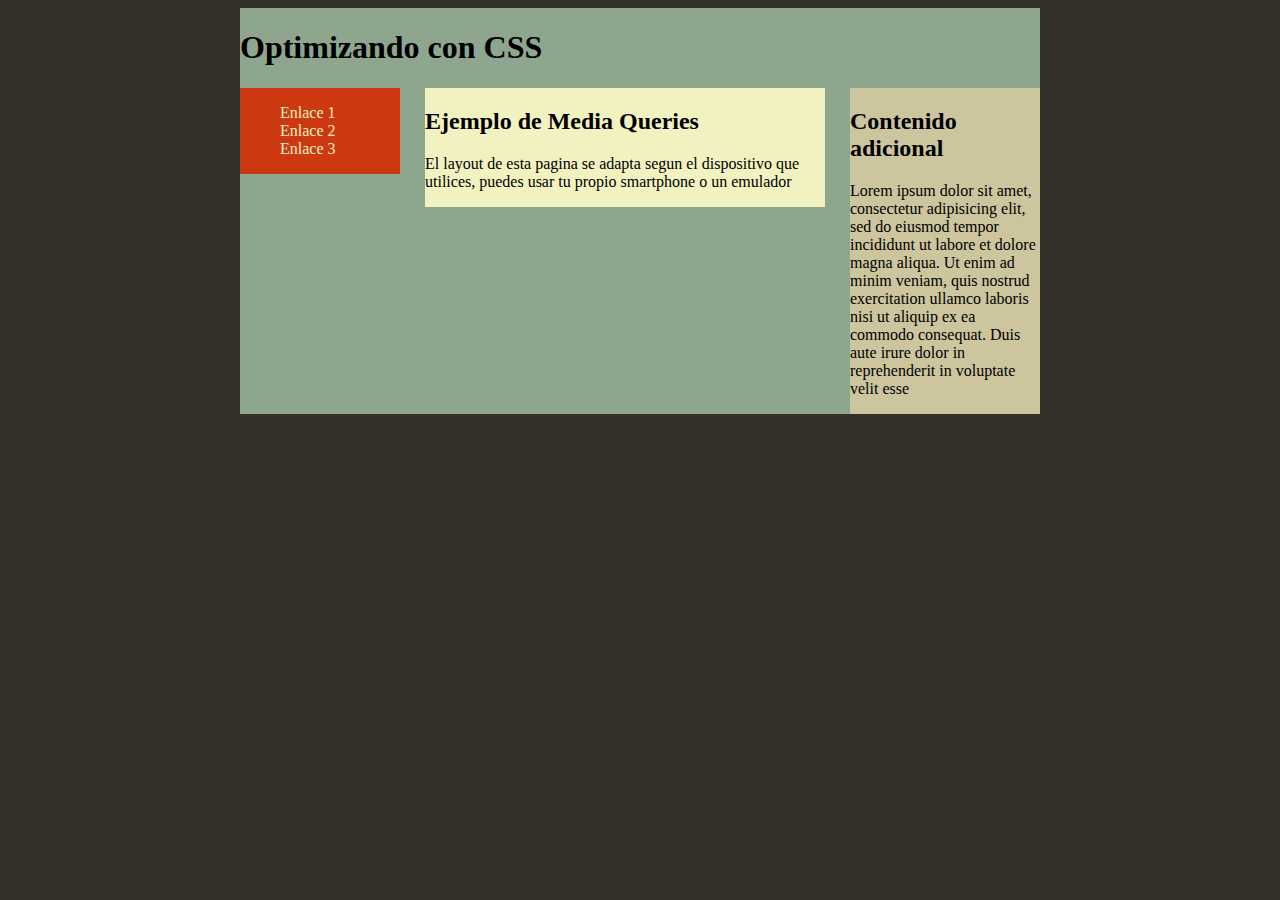
<file: U3P3/index.html>
<!DOCTYPE html>
<html lang="en">
<head>
  <meta charset="UTF-8">
  <meta name="viewport" content="width=device-width, initial-scale=1.0">
  <title>Document</title>
  <link rel="stylesheet" href="base.css">
</head>
<body>
  <div id="contenedor">
    <h1>Optimizando con CSS </h1>
    <nav>
      <ul>
        <li><a href="#">Enlace 1</a></li>
        <li><a href="#">Enlace 2</a></li>
        <li><a href="#">Enlace 3</a></li>
      </ul>
    </nav>
    <section>
      <h2>Ejemplo de Media Queries </h2>
      <p> El layout de esta pagina se adapta segun el dispositivo que utilices, puedes usar tu propio smartphone o un
        emulador</p>
      </section>
    <aside>
      <h2> Contenido adicional </h2>
      <p>Lorem ipsum dolor sit amet, consectetur adipisicing elit, sed do eiusmod tempor incididunt ut labore et dolore
        magna aliqua. Ut enim ad minim veniam, quis nostrud exercitation ullamco laboris nisi ut aliquip ex ea commodo
        consequat. Duis aute irure dolor in reprehenderit in voluptate velit esse</p>
      </aside>
  
  </div>
  
</body>
</html>
</file>
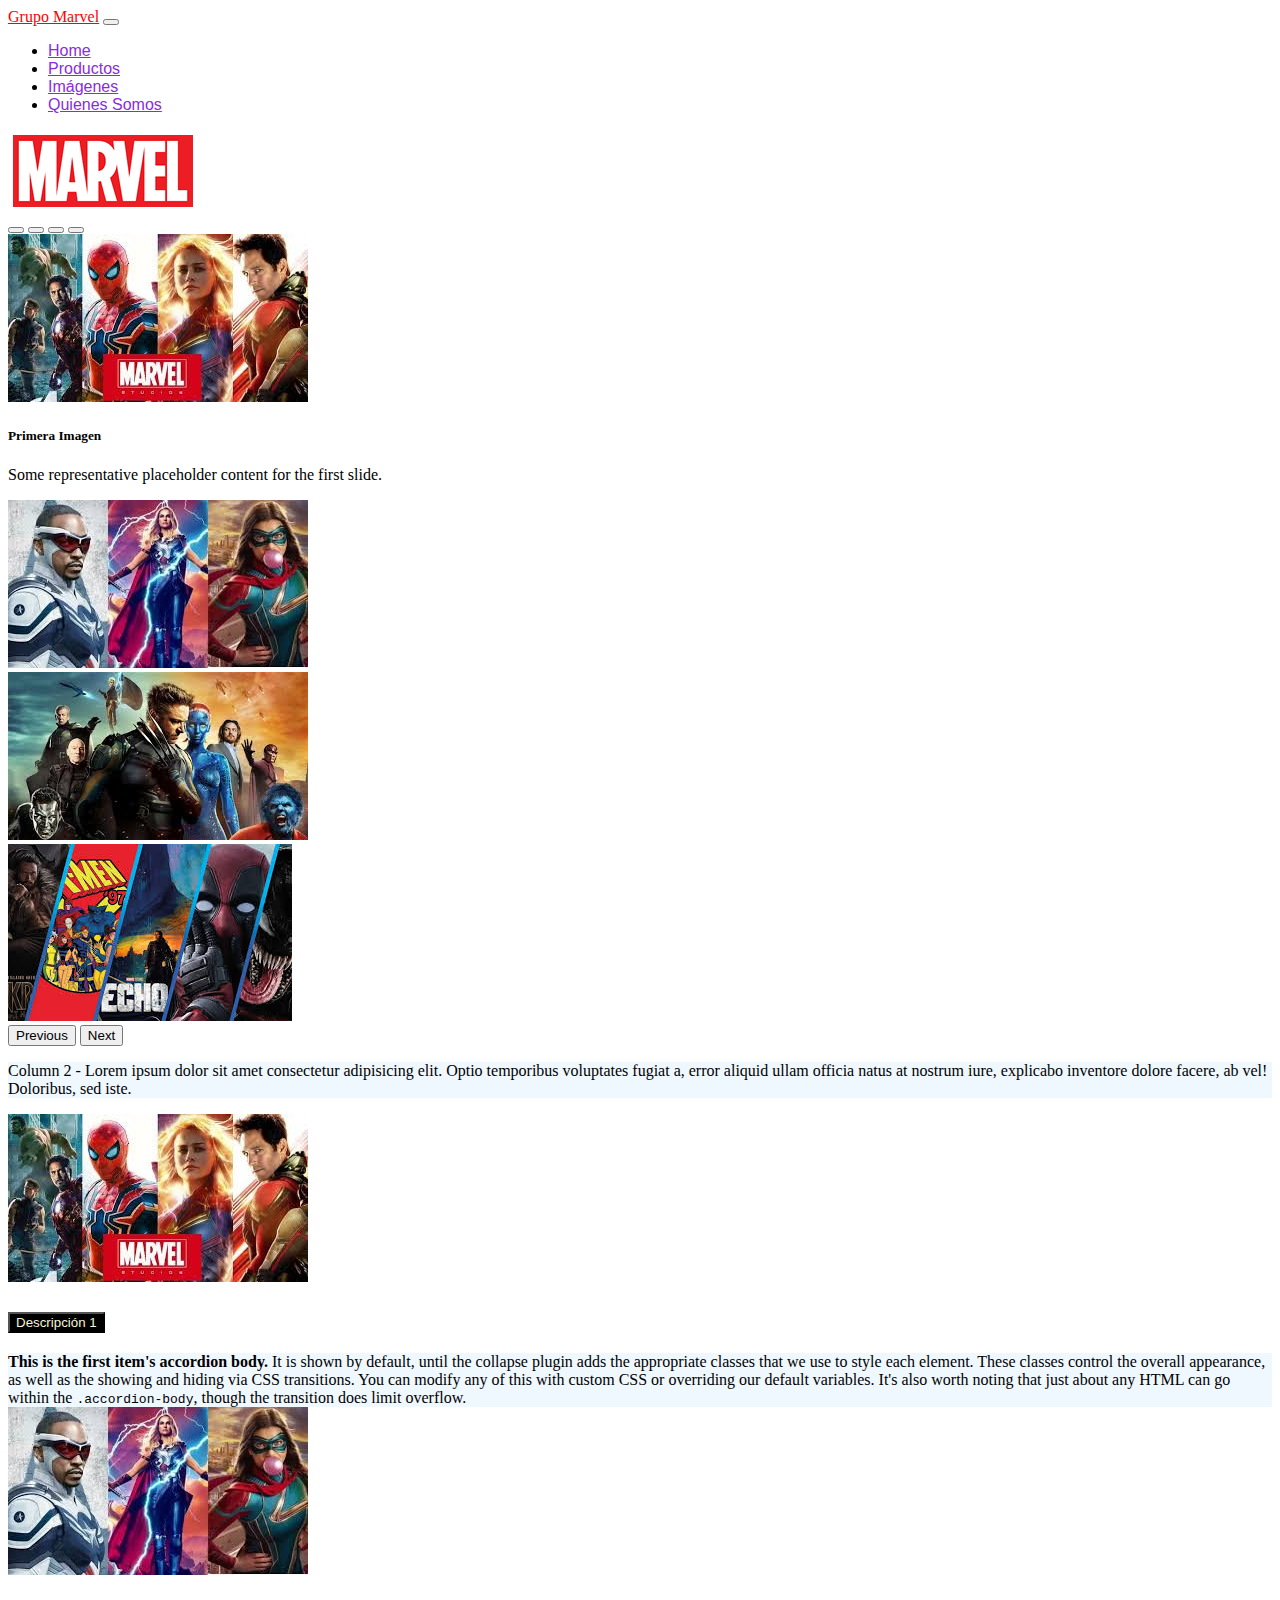
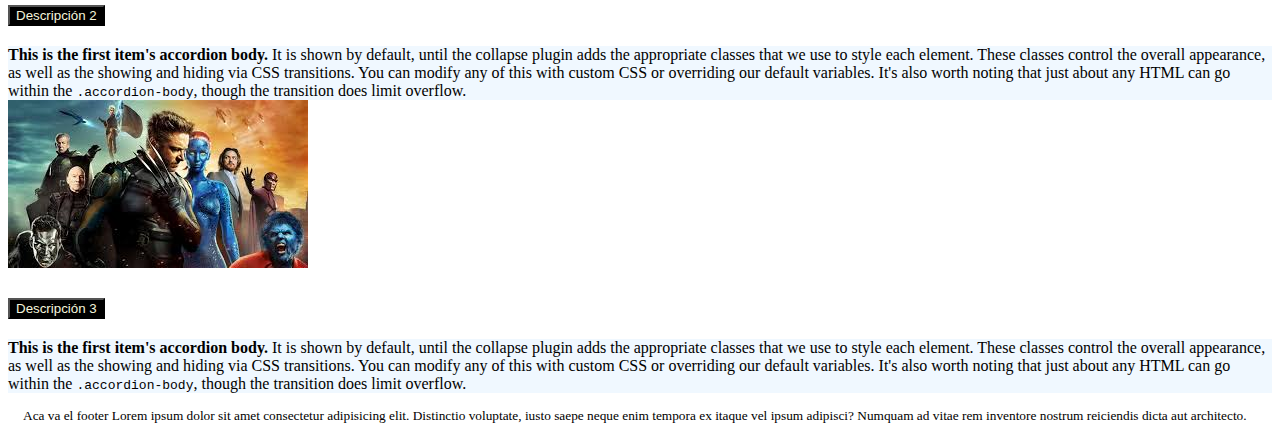
<file: U4M2/index.html>
<!DOCTYPE html>
<html lang="en">

<head>
  <meta charset="UTF-8" />
  <meta name="viewport" content="width=device-width, initial-scale=1.0" />

  <link href="https://cdn.jsdelivr.net/npm/bootstrap@5.3.2/dist/css/bootstrap.min.css" rel="stylesheet"
    integrity="sha384-T3c6CoIi6uLrA9TneNEoa7RxnatzjcDSCmG1MXxSR1GAsXEV/Dwwykc2MPK8M2HN" crossorigin="anonymous" />
  <link rel="stylesheet" href="estilo.css">
  <title>Bootstrap</title>
</head>

<body>
  <div class="container">
    <div class="row">
      <div class="col">

        <nav class="navbar navbar-expand-lg bg-body-tertiary">
          <div class="container-fluid">
            <a class="navbar-brand" href="#">Grupo Marvel</a>
            <button class="navbar-toggler" type="button" data-bs-toggle="collapse"
              data-bs-target="#navbarSupportedContent" aria-controls="navbarSupportedContent" aria-expanded="false"
              aria-label="Toggle navigation">
              <span class="navbar-toggler-icon"></span>
            </button>
            <div class="collapse navbar-collapse" id="navbarSupportedContent">
              <ul class="navbar-nav me-auto mb-2 mb-lg-0">
                <li class="nav-item">
                  <a class="nav-link active" aria-current="page" href="#">Home</a>
                </li>
                <li class="nav-item">
                  <a class="nav-link" href="#">Productos</a>
                </li>
                <li class="nav-item">
                  <a class="nav-link" href="#">Imágenes</a>
                </li>
                <li class="nav-item">
                  <a class="nav-link" href="#">Quienes Somos</a>
                </li>

              </ul>

            </div>
          </div>
        </nav>
      </div>
    </div>
    <div class="row">
      <div class="col-3">
        <img src="carrousel/marvel.png" class="img-fluid" alt="CASPER">

      </div>
      <div class="col-9">
        <div class="col-8">
          <div id="carouselExampleIndicators" class="carousel slide">
            <div class="carousel-indicators">
              <button type="button" data-bs-target="#carouselExampleIndicators" data-bs-slide-to="0" class="active"
                aria-current="true" aria-label="Slide 1"></button>
              <button type="button" data-bs-target="#carouselExampleIndicators" data-bs-slide-to="1"
                aria-label="Slide 2"></button>
              <button type="button" data-bs-target="#carouselExampleIndicators" data-bs-slide-to="2"
                aria-label="Slide 3"></button>
              <button type="button" data-bs-target="#carouselExampleIndicators" data-bs-slide-to="3"
                aria-label="Slide 3"></button>
            </div>
            <div class="carousel-inner">
              <div class="carousel-item active">
                <img src="carrousel/marvel2.jpg" class="d-block w-100" alt="cero">
                <div class="carousel-caption d-none d-md-block">
                  <h5>Primera Imagen</h5>
                  <p>Some representative placeholder content for the first slide.</p>
                </div>
              </div>
              <div class="carousel-item">
                <img src="carrousel/marvel3.jpg" class="d-block w-100" alt="uno">
              </div>
              <div class="carousel-item">
                <img src="carrousel/marvel4.jpg" class="d-block w-100" alt="dos">
              </div>
              <div class="carousel-item">
                <img src="carrousel/marvel5.jpg" class="d-block w-100" alt="tres">
              </div>
            </div>
            <button class="carousel-control-prev" type="button" data-bs-target="#carouselExampleIndicators"
              data-bs-slide="prev">
              <span class="carousel-control-prev-icon" aria-hidden="true"></span>
              <span class="visually-hidden">Previous</span>
            </button>
            <button class="carousel-control-next" type="button" data-bs-target="#carouselExampleIndicators"
              data-bs-slide="next">
              <span class="carousel-control-next-icon" aria-hidden="true"></span>
              <span class="visually-hidden">Next</span>
            </button>
          </div>
        </div>
        <p class="columna2"> Column 2 - Lorem ipsum dolor sit amet consectetur adipisicing elit. Optio temporibus
          voluptates fugiat
          a, error aliquid ullam officia natus at nostrum iure, explicabo inventore dolore facere, ab vel!
          Doloribus, sed iste.</p>
      </div>
    </div>

  </div>
  </div>
  <div class="row">
    <div class="col-4">

      <img src="carrousel/marvel2.jpg" class="rounded mx-auto d-block" alt="...">
      <div class="accordion" id="accordionPanelsStayOpenExample">
        <div class="accordion-item">
          <h2 class="accordion-header">
            <button class="accordion-button" type="button" data-bs-toggle="collapse"
              data-bs-target="#panelsStayOpen-collapseOne" aria-expanded="true"
              aria-controls="panelsStayOpen-collapseOne">
              Descripción 1
            </button>
          </h2>
          <div id="panelsStayOpen-collapseOne" class="accordion-collapse collapse show">
            <div class="accordion-body">
              <strong>This is the first item's accordion body.</strong> It is shown by default, until the collapse
              plugin adds the appropriate classes that we use to style each element. These classes control the overall
              appearance, as well as the showing and hiding via CSS transitions. You can modify any of this with custom
              CSS or overriding our default variables. It's also worth noting that just about any HTML can go within the
              <code>.accordion-body</code>, though the transition does limit overflow.
            </div>
          </div>
        </div>
      </div>
    </div>

    <div class="col-4">
      <img src="carrousel/marvel3.jpg" class="rounded mx-auto d-block" alt="...">
      <div class="accordion" id="accordionPanelsStayOpenExample">
        <div class="accordion-item">
          <h2 class="accordion-header">
            <button class="accordion-button" type="button" data-bs-toggle="collapse"
              data-bs-target="#panelsStayOpen-collapseOne" aria-expanded="true"
              aria-controls="panelsStayOpen-collapseOne">
              Descripción 2
            </button>
          </h2>
          <div id="panelsStayOpen-collapseOne" class="accordion-collapse collapse show">
            <div class="accordion-body">
              <strong>This is the first item's accordion body.</strong> It is shown by default, until the collapse
              plugin adds the appropriate classes that we use to style each element. These classes control the overall
              appearance, as well as the showing and hiding via CSS transitions. You can modify any of this with custom
              CSS or overriding our default variables. It's also worth noting that just about any HTML can go within the
              <code>.accordion-body</code>, though the transition does limit overflow.
            </div>
          </div>
        </div>
      </div>

    </div>
    <div class="col-4">
      <img src="carrousel/marvel4.jpg" class="rounded mx-auto d-block" alt="...">
      <div class="accordion" id="accordionPanelsStayOpenExample">
        <div class="accordion-item">
          <h2 class="accordion-header">
            <button class="accordion-button" type="button" data-bs-toggle="collapse"
              data-bs-target="#panelsStayOpen-collapseOne" aria-expanded="true"
              aria-controls="panelsStayOpen-collapseOne">
              Descripción 3
            </button>
          </h2>
          <div id="panelsStayOpen-collapseOne" class="accordion-collapse collapse show">
            <div class="accordion-body">
              <strong>This is the first item's accordion body.</strong> It is shown by default, until the collapse
              plugin adds the appropriate classes that we use to style each element. These classes control the overall
              appearance, as well as the showing and hiding via CSS transitions. You can modify any of this with custom
              CSS or overriding our default variables. It's also worth noting that just about any HTML can go within the
              <code>.accordion-body</code>, though the transition does limit overflow.
            </div>
          </div>
        </div>
      </div>
    </div>
  </div>


  </div>
  <div class="row">
    <div class="col">
      <p class="footer">Aca va el footer Lorem ipsum dolor sit amet consectetur adipisicing elit. Distinctio voluptate, iusto saepe neque
        enim tempora ex itaque vel ipsum adipisci? Numquam ad vitae rem inventore nostrum reiciendis dicta aut architecto.</p>
    </div>
  </div>

  <script src="https://cdn.jsdelivr.net/npm/bootstrap@5.3.2/dist/js/bootstrap.bundle.min.js"
    integrity="sha384-C6RzsynM9kWDrMNeT87bh95OGNyZPhcTNXj1NW7RuBCsyN/o0jlpcV8Qyq46cDfL"
    crossorigin="anonymous"></script>
</body>

</html>
</file>
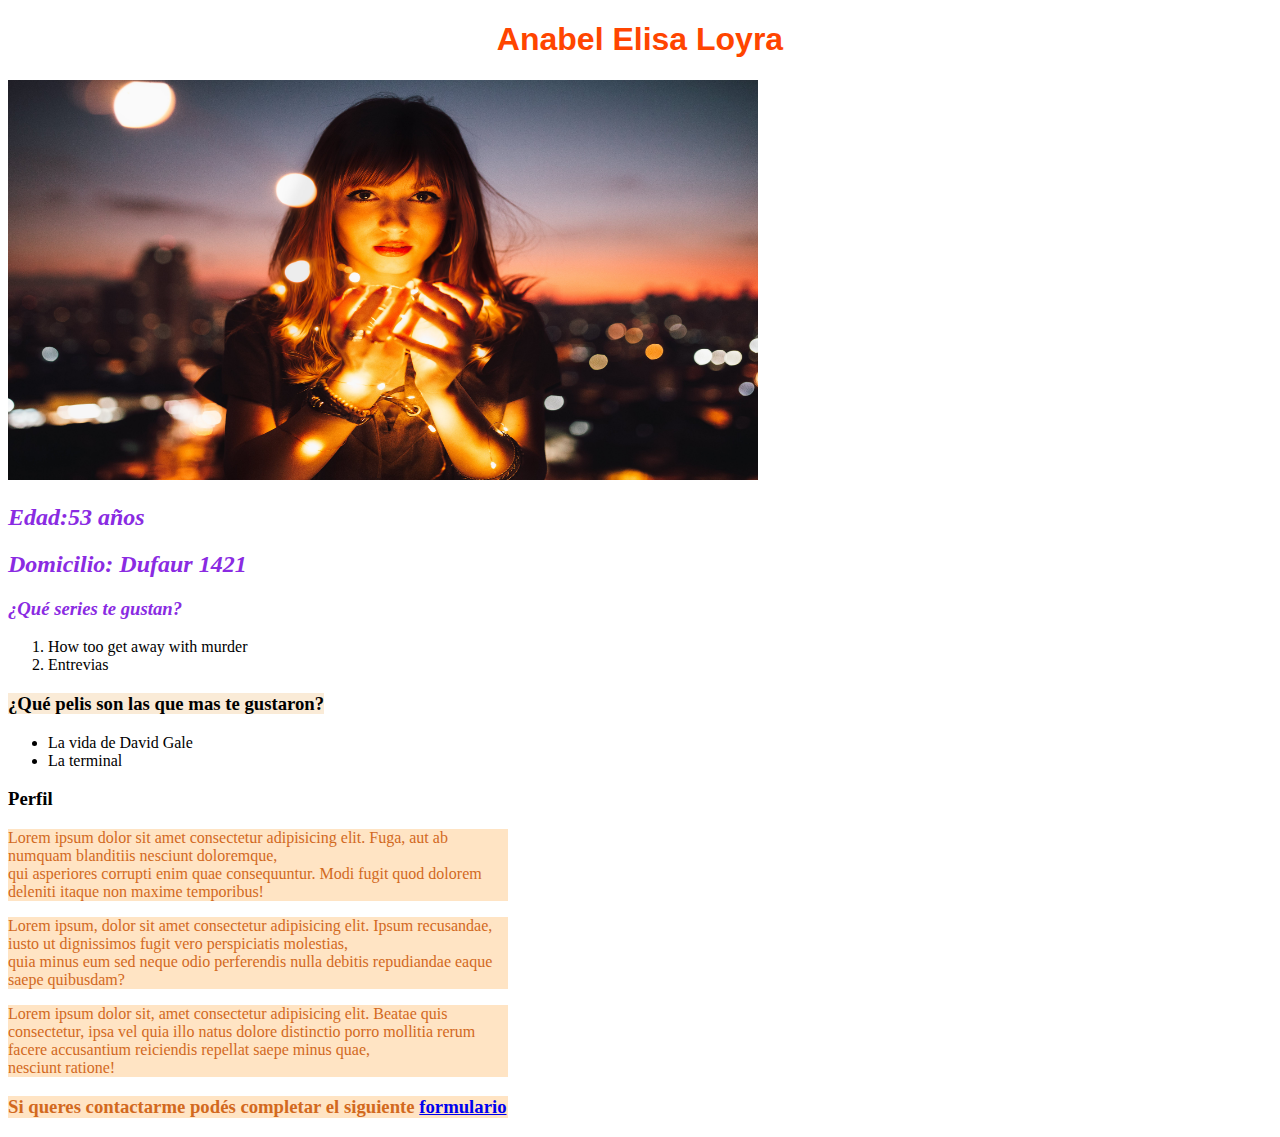
<file: html1/home.html>
<!DOCTYPE html>
<html lang="es">
<head>
    <meta charset="UTF-8">
    <meta name="viewport" content="width=device-width, initial-scale=1.0">
    <title>Mi Curriculum Vitae</title>
    <link rel="stylesheet" href="estilo.css">
</head>
<body>
    <h1>Anabel Elisa Loyra</h1>
    <img src="img/mujer.jpg" alt="foto mujer" height="400" width="750">
    <h2 class="titulos">Edad:</span>53 años</h2>
    <h2 class="titulos">Domicilio: Dufaur 1421</h2>
    <h3 class="titulos">¿Qué series te gustan?</h3>
    <ol>
        <li>How too get away with murder</li>
        <li>Entrevias</li>
    </ol>
    <h3><span style="background-color: antiquewhite;">¿Qué pelis son las que mas te gustaron?</span></h3>
  <ul>
    <li>La vida de David Gale</li>
    <li>La terminal</li>
  </ul>
  <h3>Perfil</h3>
  <p>Lorem ipsum dolor sit amet consectetur adipisicing elit. Fuga, aut ab numquam blanditiis nesciunt doloremque,<br>
      qui asperiores corrupti enim quae consequuntur. Modi fugit quod dolorem deleniti itaque non maxime temporibus!</p>
    <p>Lorem ipsum, dolor sit amet consectetur adipisicing elit. Ipsum recusandae, iusto ut dignissimos fugit vero perspiciatis molestias, 
        <br>quia minus eum sed neque odio perferendis nulla debitis repudiandae eaque saepe quibusdam?</p>
     <p>Lorem ipsum dolor sit, amet consectetur adipisicing elit. Beatae quis consectetur, ipsa vel quia illo natus dolore distinctio porro mollitia rerum facere accusantium reiciendis repellat saepe minus quae, <br>
        nesciunt ratione!</p>  
         <h3><p><strong>Si queres contactarme podés completar el siguiente </strong><a href="#">formulario</a></p><a></h3>
</body>
</html>
</file>
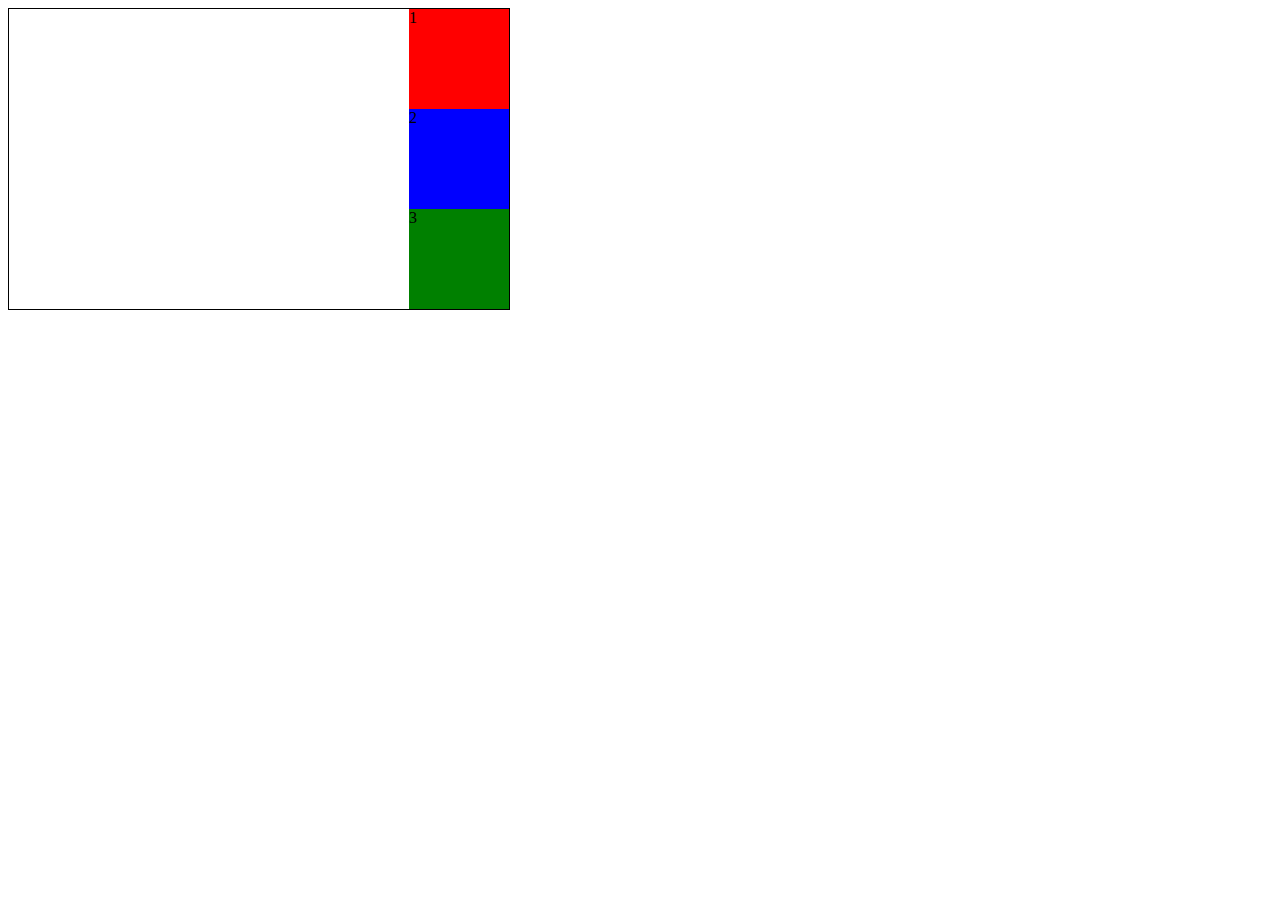
<file: m2u2/ejercicio1.html>
<!DOCTYPE html>
<html lang="en">
<head>
    <meta charset="UTF-8">
    <meta name="viewport" content="width=device-width, initial-scale=1.0">
    <link rel="stylesheet" href="style.css">
    <title>ejercicio 1</title>
</head>
<body>
    <div id="contenedor">
        <div id="rojo">1</div>
        <div id="azul">2</div>
        <div id="verde">3</div>
</div>

</body>
</html>
</file>
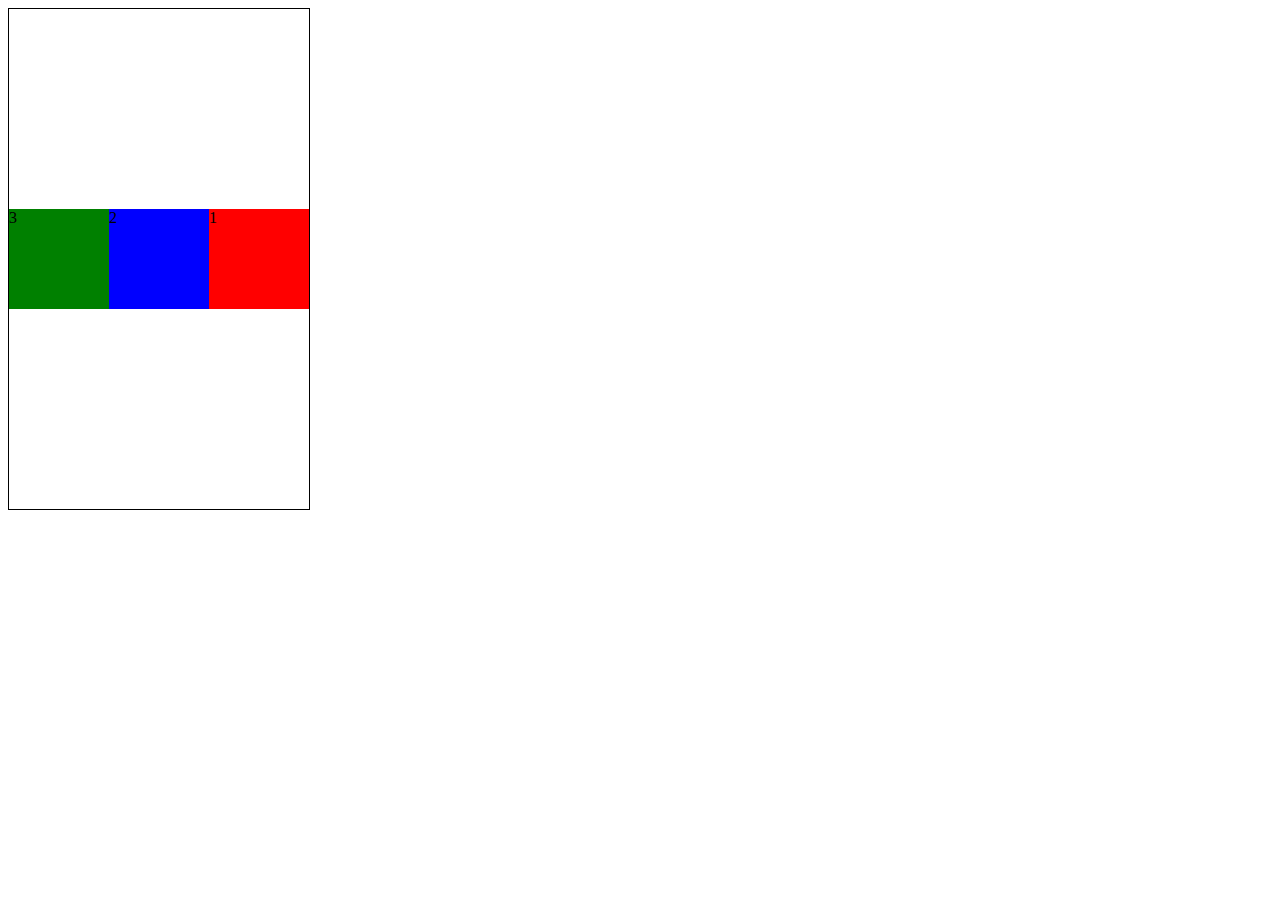
<file: m2u2/ejercicio2.html>
<!DOCTYPE html>
<html lang="en">
<head>
    <meta charset="UTF-8">
    <meta name="viewport" content="width=device-width, initial-scale=1.0">
    <link rel="stylesheet" href="style2.css">
    <title>ejercicio 2</title>
</head>
<body>
    <div id="contenedor">
        <div id="rojo">1</div>
        <div id="azul">2</div>
        <div id="verde">3</div>
</div>

</body>
</html>
</file>
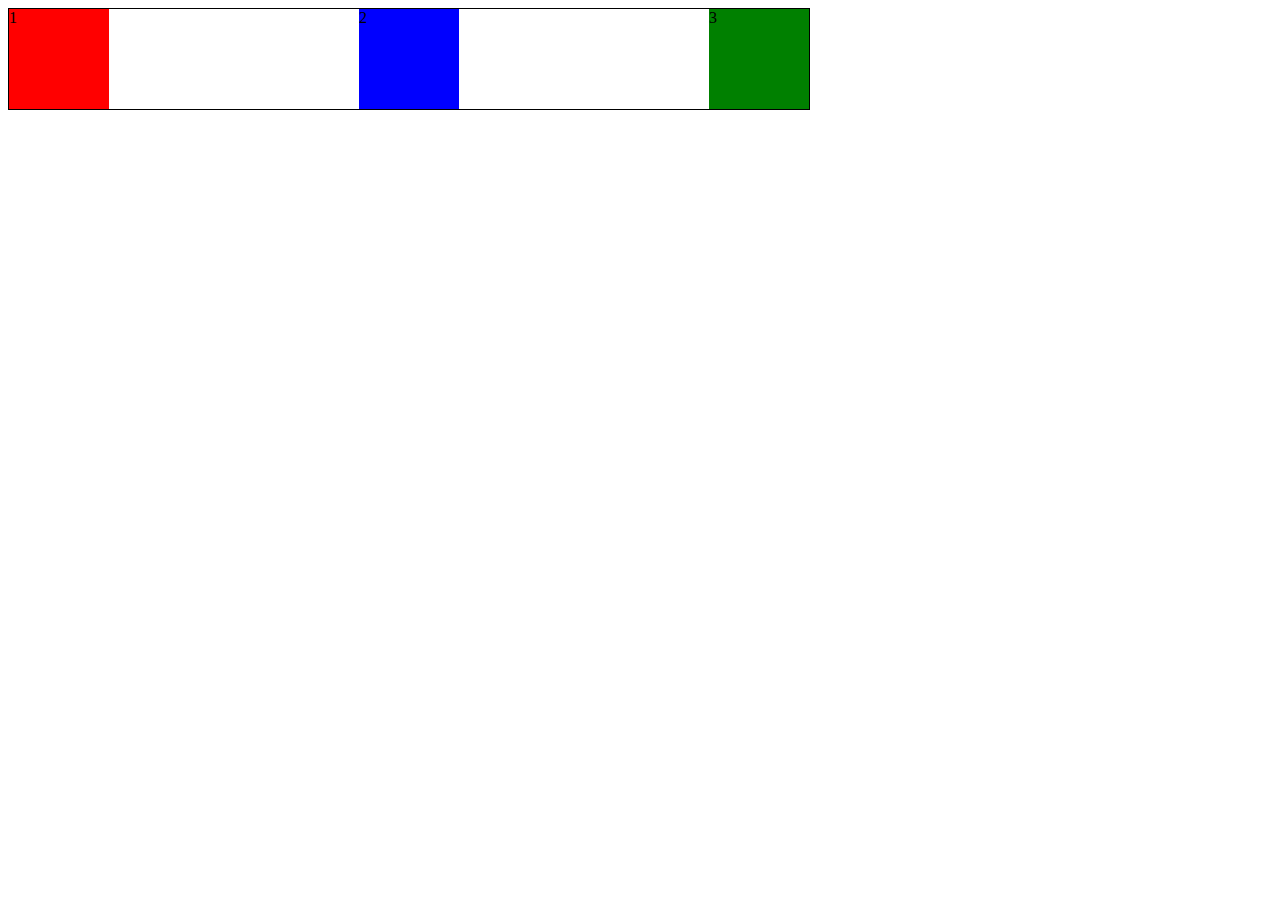
<file: m2u2/ejercicio3.html>
<!DOCTYPE html>
<html lang="en">
<head>
    <meta charset="UTF-8">
    <meta name="viewport" content="width=device-width, initial-scale=1.0">
    <link rel="stylesheet" href="style3.css">
    <title>ejercicio 2</title>
</head>
<body>
    <div id="contenedor">
        <div id="rojo">1</div>
        <div id="azul">2</div>
        <div id="verde">3</div>
</div>

</body>
</html>
</file>
<file: U3P3/base.css>
@charset "utf-8";
/* CSS Document */

body {
	color: #000;
	background: #332F29;
	font-size: 100%;
}

#contenedor {
	width: 800px;
	background: #8FA68E;
	margin-right: auto;
	margin-left: auto;
	overflow: hidden;
}

nav {
	background: #CC3910;
	float: left;
	width: 160px;
}

ul {
	list-style-type: none;
}

a {
	color: #F1F2C0;
	text-decoration: none;
}

section {
	background: #F1F2C0;
	float: left;
	margin: 0 0 0 25px;
	width: 400px;
}

aside {
	background: #CCC59E;
	float: right;
	width: 190px;
}

@media screen and (max-width:800px) {
	nav {
		color: #000;
		background-color: orange;
		width: 100%;

	}

	section {
		width: 100%;
		background-color: beige;
		margin:0;
		
	}
	a {
		color: black;
		text-decoration: none;
	}

	aside {
		width: 100%;
		background-color:gray;

	}
}
</file>
<file: U4M2/estilo.css>
.navbar-brand{
    color:red ;
}
.nav-link{
    color: blueviolet;
    font-family: 'Gill Sans', 'Gill Sans MT', Calibri, 'Trebuchet MS', sans-serif;
}
.columna2{
    font-size: medium;
    color: black;
    background-color: aliceblue;
}
.img-fluid{
    margin: 5px;
    padding-right: 5px;

}
.footer{
    font-size: smaller;
    margin: 15px;
}
.accordion-button{
    background-color: black;
    color:beige;
}
/* .accordion-button.collapsed{
    background-color: beige;
    color: black;

} */

.accordion-body{
    background-color: aliceblue;
    color: black;
}
</file>
<file: html1/estilo.css>
h1{ font-family: 'Franklin Gothic Medium', 'Arial Narrow', Arial, sans-serif;
    font-size: 32;
    color: orangered;
    text-align: center;

}
.titulos{
    font-style: italic;
    color: blueviolet;
}
p{ width: 500px;
    height: auto;
    color: chocolate;
    background-color:bisque;
    padding: auto;
    border: 2px;


}
</file>
<file: m2u2/style.css>
#contenedor{
    display: flex;
    background-color:white;
    border: 1px  solid;
    width: 500px;
    height: auto;
    flex-flow: column;
    /* justify-content: right; */
    align-items: end;
   
    
}
#rojo{
    background-color: red;
    width: 100px;  
    height: 100px; 
    /* margin: auto;   */
}
#azul{
    background-color: blue;
    width: 100px;  
    height: 100px; 
    /* margin: auto;  */
}
#verde{
    background-color: green;
    width: 100px;  
    height: 100px; 
    /* margin: auto;  */
}
</file>
<file: m2u2/style2.css>
#contenedor{
    display: flex;
    background-color:white;
    border: 1px  solid;
    width: 300px;
    height: 500px;
    flex-flow: row-reverse;
    justify-content: center;
    align-items: center;
    
}
#rojo{
    background-color: red;
    width: 100px;  
    height: 100px; 
    /* margin: auto;   */
    
}
#azul{
    background-color: blue;
    width: 100px;  
    height: 100px; 
    /* margin: auto;  */
}
#verde{
    background-color: green;
    width: 100px;  
    height: 100px; 
    /* margin: auto;  */
}
</file>
<file: m2u2/style3.css>
#contenedor{
    display: flex;
    background-color:white;
    border: 1px  solid;
    width: 800px;
    height: 100px;
    flex-flow: row;
    justify-content: space-between;
   
    
}
#rojo{
    background-color: red;
    width: 100px;  
    height: 100px; 
    /* margin: auto;   */
    
}
#azul{
    background-color: blue;
    width: 100px;  
    height: 100px; 
    /* margin: auto;  */
}
#verde{
    background-color: green;
    width: 100px;  
    height: 100px; 
    /* margin: auto;  */
}
</file>
